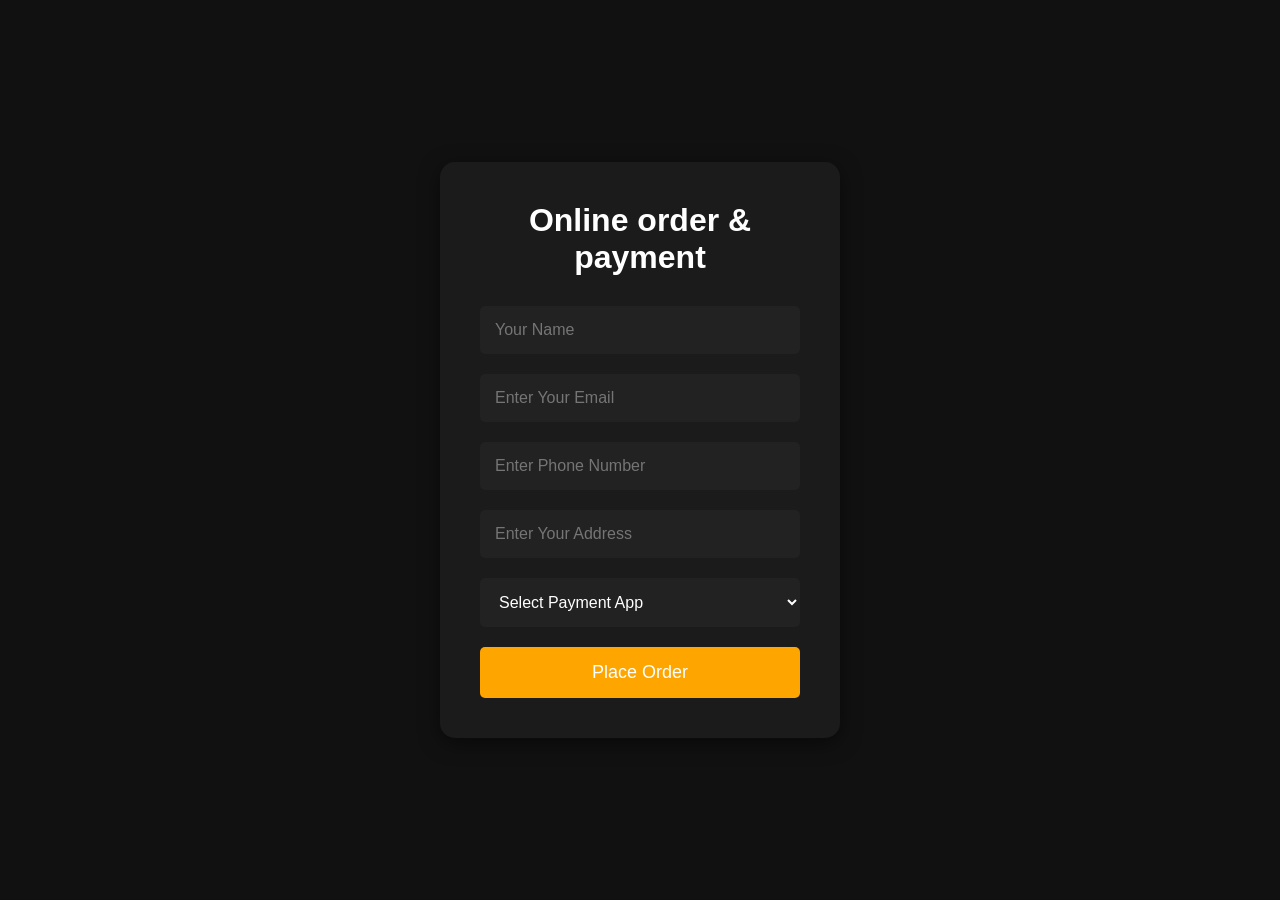
<file: order.html>
<!DOCTYPE html>
<html lang="en">
<head>
    <meta charset="UTF-8">
    <meta name="viewport" content="width=device-width, initial-scale=1.0">
    <title>Online order & payment</title>
    <!-- CSS -->
    <link rel="stylesheet" href="beut.css">

</head>
<body>

    <!-- BOOKING FORM -->

    <form id="bookingForm">

        <h2>Online order & payment</h2>

        <input type="text"
        id="name"
        placeholder="Your Name"
        required>

        <input type="email"
        id="email"
        placeholder="Enter Your Email"
        required>

        <input type="tel"
        id="phone"
        placeholder="Enter Phone Number"
        required>

         <input type="address"
        id="address"
        placeholder="Enter Your Address"
        required>

        <select id="payment" required>

            <option value="">
                Select Payment App
            </option>

            <option>PhonePe</option>

            <option>Google Pay</option>

            <option>Paytm</option>

        </select>

        <button type="submit">
            Place Order
        </button>

    </form>

    <!-- CONFIRMATION MESSAGE -->

    <p id="confirmationMessage"></p>

    <!-- JAVASCRIPT -->

    <script>

    document.getElementById("bookingForm")
    .addEventListener("submit", function(event){

        event.preventDefault();

        let name =
        document.getElementById("name").value;

        let email =
        document.getElementById("email").value;

        let phone =
        document.getElementById("phone").value;

        let address =
        document.getElementById("address").value;

        let payment =
        document.getElementById("payment").value;

        let message =
        "✅ Thank you " + name +
        "! Your order has been placed successfully.";

        document.getElementById("confirmationMessage")
        .innerHTML = message;

        document.getElementById("confirmationMessage")
        .style.display = "block";

        document.getElementById("bookingForm")
        .reset();

    });

    </script>

</body>
</html>
</file>
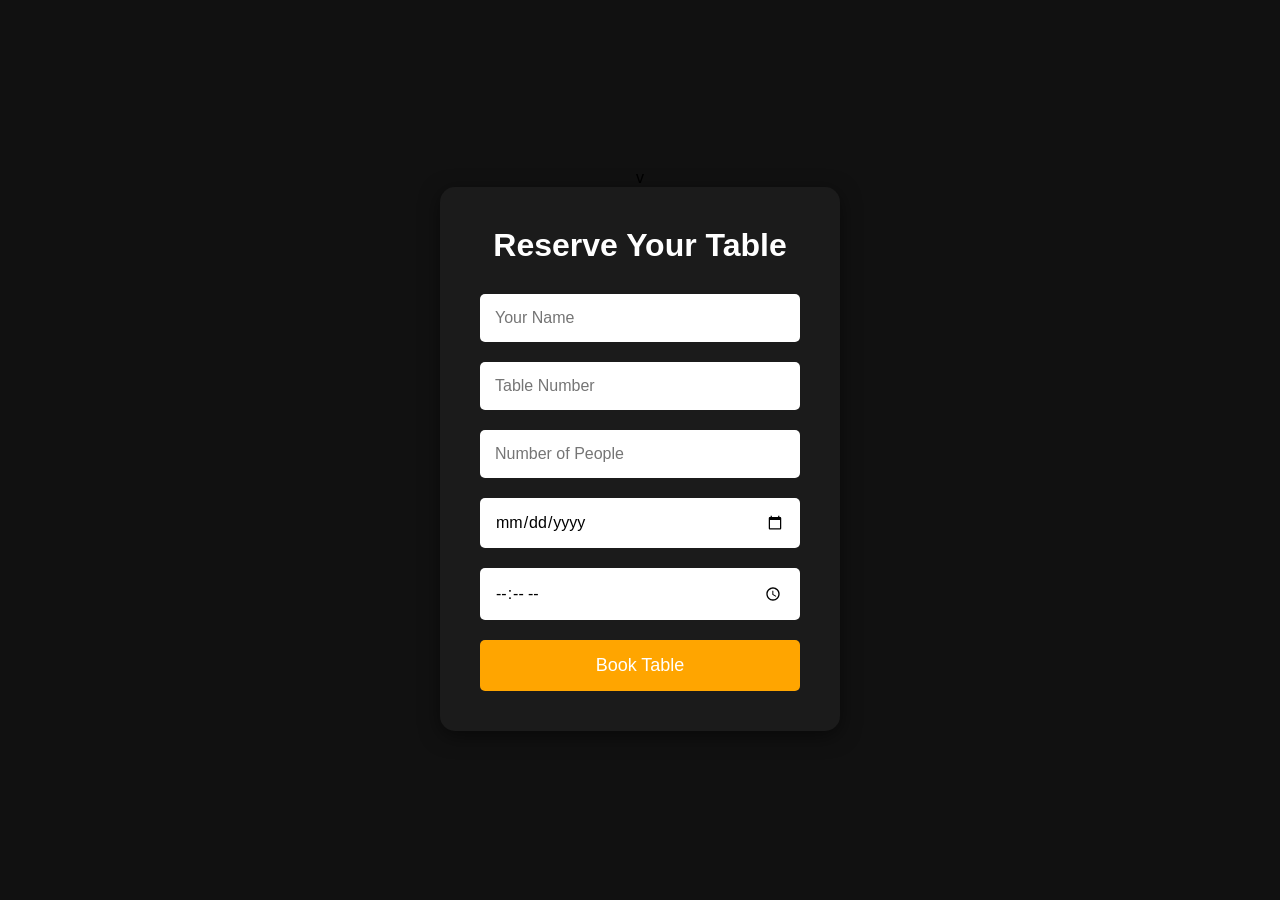
<file: reserv.html>
v<!DOCTYPE html>
<html lang="en">
<head>
    <meta charset="UTF-8">
    <meta name="viewport" content="width=device-width, initial-scale=1.0">
    <title> Table reservation</title>
    <!-- CSS -->
    <link rel="stylesheet" href="desing.css">

</head>
<body>

    <!-- BOOKING FORM -->

    <form id="bookingForm">

        <h2>Reserve Your Table</h2>

        <input type="text" id="name"
        placeholder="Your Name" required>

        <input type="number" id="tableNumber"
        placeholder="Table Number" required>

        <input type="number" id="numberOfPeople"
        placeholder="Number of People" required>       

        <input type="date" id="date" required>

        <input type="time" id="time" required>

        <button type="submit">
            Book Table
        </button>

    </form>

    <!-- CONFIRMATION MESSAGE -->

    <p id="confirmationMessage"></p>

    <!-- JAVASCRIPT -->

    <script>

    document.getElementById("bookingForm")
    .addEventListener("submit", function(event){

        event.preventDefault();

        let name =
        document.getElementById("name").value;

        let tableNumber =
        document.getElementById("tableNumber").value;

        let numberOfPeople =
        document.getElementById("numberOfPeople").value;

        let date =
        document.getElementById("date").value;

        let time =
        document.getElementById("time").value;

        let message =
        "✅ Thank you " + name +
        "! Your table has been booked for " +
        date + " at " + time;

        document.getElementById("confirmationMessage")
        .innerHTML = message;

        document.getElementById("confirmationMessage")
        .style.display = "block";

        document.getElementById("bookingForm")
        .reset();

    });

    </script>

</body>
</html>
</file>
<file: beut.css>
*{
            margin:0;
            padding:0;
            box-sizing:border-box;
            font-family:Arial, sans-serif;
        }

        body{

            width:100%;
            height:100vh;

            display:flex;
            justify-content:center;
            align-items:center;
            flex-direction:column;

            background:#111;
        }

        /* FORM */

        form{

            width:400px;

            background:#1b1b1b;

            padding:40px;

            border-radius:15px;

            display:flex;
            flex-direction:column;

            gap:20px;

            box-shadow:0 5px 20px rgba(0,0,0,0.5);
        }

        /* HEADING */

        h2{

            color:#fff;

            text-align:center;

            margin-bottom:10px;

            font-size:32px;
        }

        /* INPUTS */

        form input{

            padding:15px;

            border:none;

            outline:none;

            border-radius:5px;

            background:#222;

            color:#fff;

            font-size:16px;
        }

        /* BUTTON */

        form button{

            padding:15px;

            border:none;

            background:orange;

            color:#fff;

            font-size:18px;

            border-radius:5px;

            cursor:pointer;

            transition:0.3s;
        }

        form button:hover{

            background:#ff8800;
        }

        /* MESSAGE */

        #confirmationMessage{

            margin-top:20px;

            color:#fff;

            background:green;

            padding:15px 25px;

            border-radius:5px;

            font-size:18px;

            text-align:center;

            display:none;
        }

        /* RESPONSIVE */

        @media(max-width:500px){

            form{

                width:90%;
            }

            h2{

                font-size:26px;
            }

        }

        /* TEXTAREA & SELECT */

form textarea,
form select{

    padding:15px;

    border:none;

    outline:none;

    border-radius:5px;

    background:#222;

    color:#fff;

    font-size:16px;
}
</file>
<file: desing.css>
*{
            margin:0;
            padding:0;
            box-sizing:border-box;
            font-family:Arial, sans-serif;
        }

        body{

            width:100%;
            height:100vh;

            display:flex;
            justify-content:center;
            align-items:center;
            flex-direction:column;

            background:#111;
        }

        /* FORM */

        form{

            width:400px;

            background:#1b1b1b;

            padding:40px;

            border-radius:15px;

            display:flex;
            flex-direction:column;

            gap:20px;

            box-shadow:0 5px 20px rgba(0,0,0,0.5);
        }

        /* HEADING */

        h2{

            color:#fff;

            text-align:center;

            margin-bottom:10px;

            font-size:32px;
        }

        /* INPUTS */

        form input,
        form select{

            padding:15px;

            border:none;

            outline:none;

            border-radius:5px;

            font-size:16px;
        }

        /* BUTTON */

        form button{

            padding:15px;

            border:none;

            background:orange;

            color:#fff;

            font-size:18px;

            border-radius:5px;

            cursor:pointer;

            transition:0.3s;
        }

        form button:hover{

            background:#ff8800;
        }

        /* MESSAGE */

        #confirmationMessage{

            margin-top:20px;

            color:#fff;

            background:green;

            padding:15px 25px;

            border-radius:5px;

            font-size:18px;

            text-align:center;

            display:none;
        }

        /* RESPONSIVE */

        @media(max-width:500px){

            form{

                width:90%;
            }

            h2{

                font-size:26px;
            }

        }
</file>
